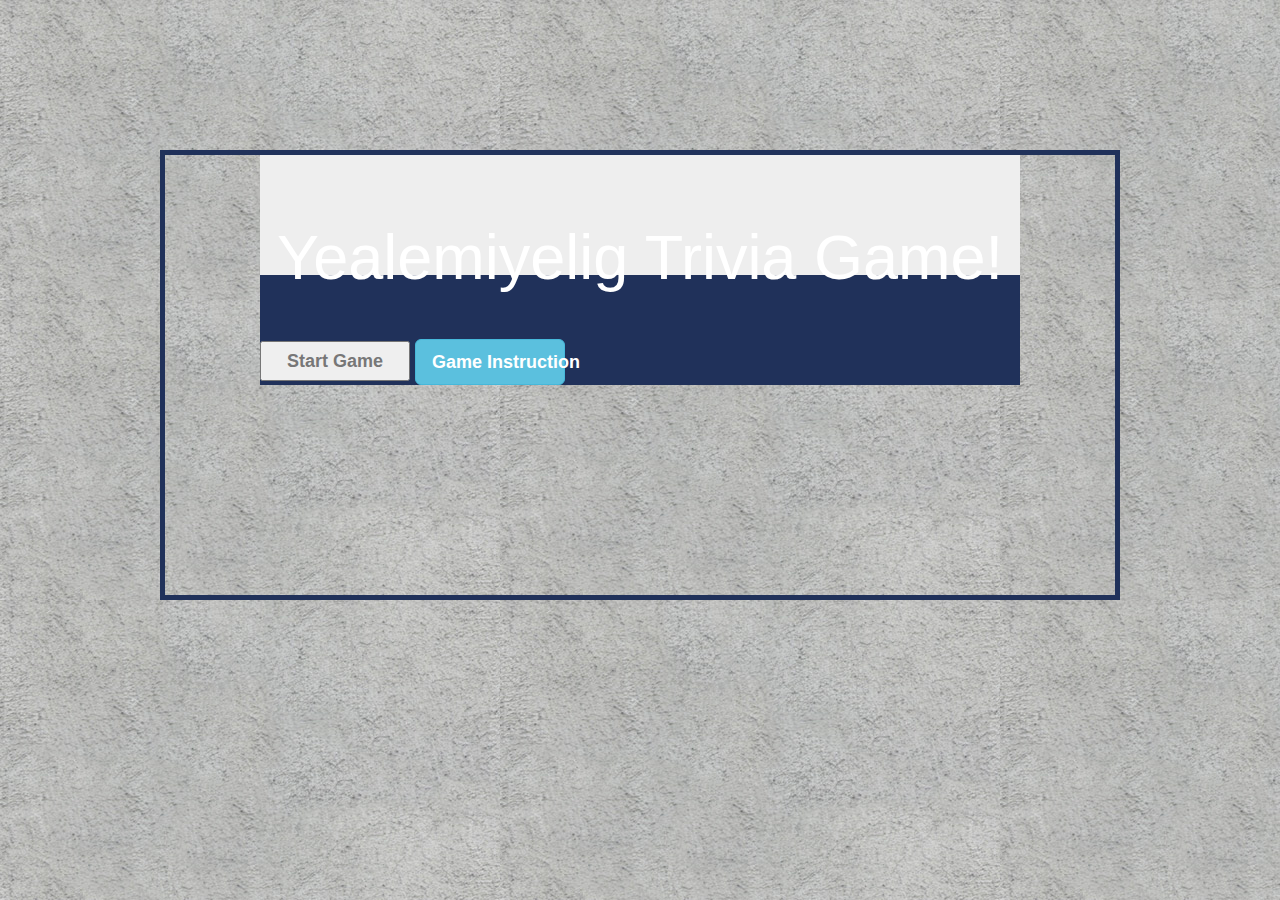
<file: index.html>
<!DOCTYPE html>
<html>

<head>
    <title>My Trvia Game </title>
    <!--<link rel="stylesheet" type="text/css" href="assets/css/reset.css">-->
    <link rel="stylesheet" href="https://maxcdn.bootstrapcdn.com/bootstrap/3.3.7/css/bootstrap.min.css">
    <script src="https://ajax.googleapis.com/ajax/libs/jquery/3.2.1/jquery.min.js"></script>
    <script src="https://maxcdn.bootstrapcdn.com/bootstrap/3.3.7/js/bootstrap.min.js"></script>
    <link rel="stylesheet" type="text/css" href="assets/css/style.css">

</head>

<body>
    <div class="trivia-game-container">
        <div class="TriviaContainer">
            <div id="wrapper">
                <div class="jumbotron" style="color: white;">
                    <h1 id="title"> Yealemiyelig Trivia Game!</h1>
                </div>
                </br>
                <div id="subwrapper">
                    <button id="start"> <strong>Start Game</strong></button>
                    <button id="instruction-btn" type="button" class="btn btn-info btn-lg" data-toggle="modal" data-target="#myModal"> <strong>Game Instruction</strong></button>
                </div>
            </div>
        </div>

        </br>

        <!-- Modal -->
        </br>
        <div class='hidden' id="controls">
            <strong>Do you want to Pause or Resume the game, click:</strong>:
            <button id='pause'>Pause Game</button>
            <button id='resume'>Resume Game</button>
        </div>
        <div id="myModal" class="modal fade" role="dialog">
            <div class="modal-dialog">

                <!-- Modal content-->
                <div class="modal-content">
                    <div class="modal-header">
                        <button type="button" class="close" data-dismiss="modal">&times;</button>
                        <strong><h4 class="modal-title">Game Instruction</h4></strong>
                    </div>
                    <div class="modal-body">
                        <ul style='color: black;'>
                            <li>The question is a general aptitiude type.</li>
                            <li>The question includes issues about football,Singers, Population size, name of places.</li>
                            <li>You can pause or resume the game.</li>
                            <li>You have a total of nine questions.</li>
                            <li>Once you have selected, you can't change the choices, so be careful!</li>
                        </ul>
                    </div>
                    <div class="modal-footer">
                        <button type="button" class="btn btn-default" data-dismiss="modal">Close</button>
                    </div>
                </div>

            </div>
        </div>
    </div>
    <script type="text/javascript" src="assets/javascript/app.js"></script>
</body>

</html>
</file>
<file: assets/css/style.css>
body {
    background: url('../images/concrete-textures.jpg');
    font-size: 18px;
    line-height: 34px;
    color: #777;
    border: thick #20315A solid;
    max-width: 960px;
    width: auto;
    height: 450px;
    margin: 15px auto;
    padding: 0;
    margin-top: 150px
}

#wrapper {
    width: auto;
    max-width: 760px;
    margin: 0 auto;
    clear: both;
    border: auto solid blueviolet;
    background-color: #20315A
}

#wrappper:after {
    content: "";
    display: table;
    clear: both;
}

.jumbotron {
    height: 120px;
    Width: auto;
    position: centre;
    text-align: center;
}

#title {
    position: right;
    /* overflow: auto; */
}

button {
    width: 150px;
    position: center;
    text-align: center;
    outline: none;
    cursor: pointer;
}

button:hover {
    transition: all 0.3s ease-in-out;
    background: #20315A;
    border: solid 1px #fff;
    color: #fff;
}


/* .TriviaContainer { 
    border-radius: auto;
    padding: auto;
    margin: 10% auto;
    background-image: url('../images/afl-background-jpeg.jpg');
    text-align: center;
} */
</file>
